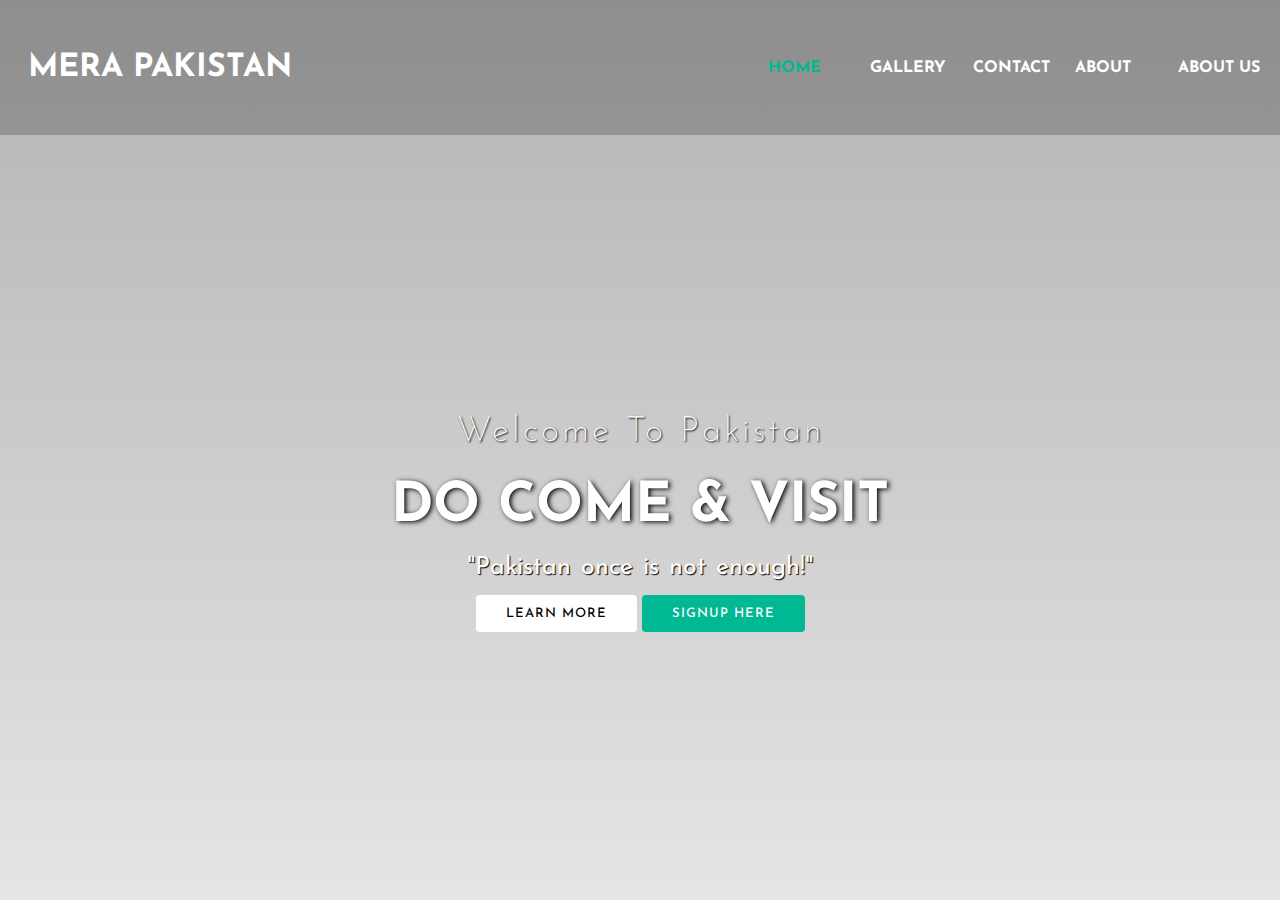
<file: index.html>
<!DOCTYPE html>
<html lang="en">

<head>
    <meta charset="UTF-8">
    <meta http-equiv="X-UA-Compatible" content="IE=edge">
    <meta name="viewport" content="width=device-width, initial-scale=1.0">
    <link rel="stylesheet" href="style.css">
    <link href="https://fonts.googleapis.com/css?family=Josefin+Sans&display=swap" rel="stylesheet">
    <link rel="stylesheet" href="https://cdnjs.cloudflare.com/ajax/libs/animate.css/3.7.2/animate.min.css">
    <link rel="icon"
        href="https://cdn1.vectorstock.com/i/1000x1000/99/70/pakistan-flag-and-hand-on-white-background-vector-23799970.jpg"
        type="image/x-icon">
    <title>Mera Pakistan</title>
</head>

<body>
    <header>
        <nav>
            <div class="logo">
                <h1 class="animated infinite heartBeat"> Mera Pakistan </h1>
            </div>
            <div class="menu">
                <a href="">Home</a>
                <a href="https://www.pexels.com/search/pakistan/" target="_blank">Gallery</a>
                <a href="">Contact</a>
                <a href="https://www.facebook.com/shayan.shah.773776" target="_blank">About</a>
                <a href="/about.html">About us</a>
            </div>
        </nav>
        <main>
            <section>
                <h3>Welcome To Pakistan</h3>
                <h1>DO COME & VISIT <span class="change_content"> </span></h1>
                <p>"Pakistan once is not enough!"</p>
                <a href="" class="btnone">Learn more</a>
                <a href="" class="btntwo">SignUp here</a>
            </section>
        </main>
    </header>
</body>

</html>
</file>
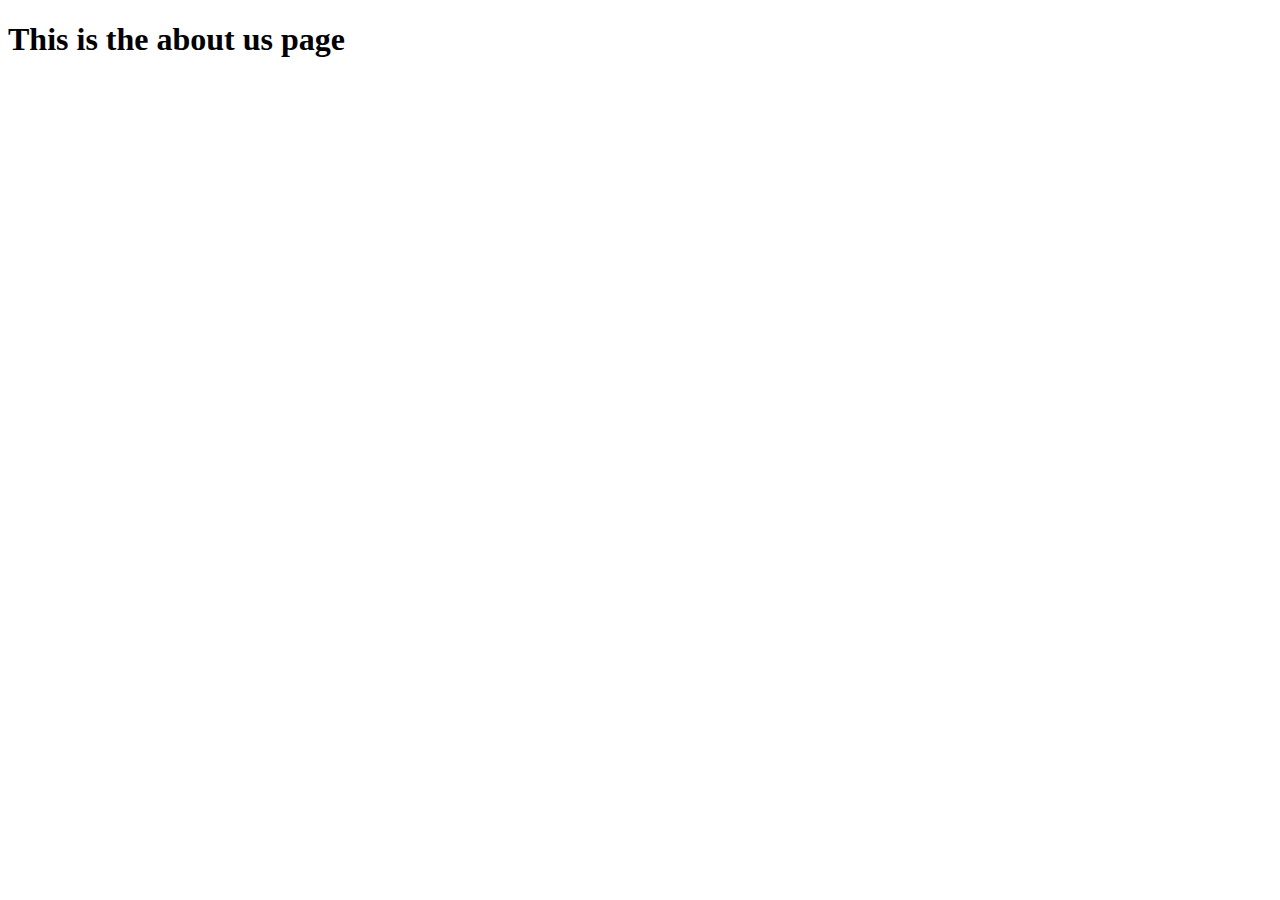
<file: about.html>
<!DOCTYPE html>
<html lang="en">

<head>
    <meta charset="UTF-8">
    <meta http-equiv="X-UA-Compatible" content="IE=edge">
    <meta name="viewport" content="width=device-width, initial-scale=1.0">
    <title>about us</title>
</head>

<body>
    <h1>This is the about us page</h1>
</body>

</html>
</file>
<file: style.css>
* {
    margin: 0;
    padding: 0;
    box-sizing: border-box;
    font-family: 'Josefin sans', 'sans-serif';
}

header {
    width: 100%;
    height: 100vh;
    background-image: linear-gradient(rgba(0, 0, 0, 0.3), rgba(0, 0, 0, 0.1)), url('https://wallpapercave.com/dwp2x/wp7353593.jpg');
    background-repeat: no-repeat;
    background-size: cover;
}

nav {
    width: 100%;
    height: 15vh;
    background: rgba(0, 0, 0, 0.2);
    color: white;
    display: flex;
    justify-content: space-between;
    align-items: center;
    text-transform: uppercase;
}

nav .logo {
    width: 25%;
    text-align: center;
}

nav .menu {
    width: 40%;
    display: flex;
    justify-content: space-around;
}

nav .menu a {
    width: 25%;
    text-decoration: none;
    color: white;
    font-weight: bold;
}

nav .menu a:first-child {
    color: #00b894;
}

main {
    width: 100%;
    height: 85vh;
    display: flex;
    justify-content: center;
    align-items: center;
    text-align: center;
    color: white;
}

section {}

section h3 {
    font-size: 35px;
    font-weight: 200;
    letter-spacing: 3px;
    text-shadow: 1px 1px 2px black;
}

section h1 {
    margin: 30px 0 20px 0;
    font-size: 55px;
    font-weight: 700;
    text-shadow: 2px 1px 5px black;
}

section p {
    font-size: 25px;
    word-spacing: 2px;
    text-shadow: 1px 1px 1px black;
    margin-bottom: 25px;
}

section a {
    padding: 12px 30px;
    border-radius: 4px;
    outline: none;
    text-transform: uppercase;
    font-size: 13px;
    font-weight: 500;
    text-decoration: none;
    letter-spacing: 1px;
    transition: all .5s ease;
}

section .btnone {
    background: #fff;
    color: #000;
}

.btnone:hover {
    background: #00b894;
    color: white;
}

section .btntwo {
    background: #00b894;
    color: #fff;
}

.btntwo:hover {
    background: #fff;
    color: #000;
}

.change_content:after {
    content: '';
    animation: changetext 10s infinite linear;
    color: #00b894;
}

@keyframes changetext {
    0% {
        content: "Islamabad";
    }

    20% {
        content: "Peshawar";
    }

    35% {
        content: "Karachi";
    }

    60% {
        content: "Quetta";
    }

    80% {
        content: "Lahore";
    }

    100% {
        content: "Sialkot";
    }
}
</file>
